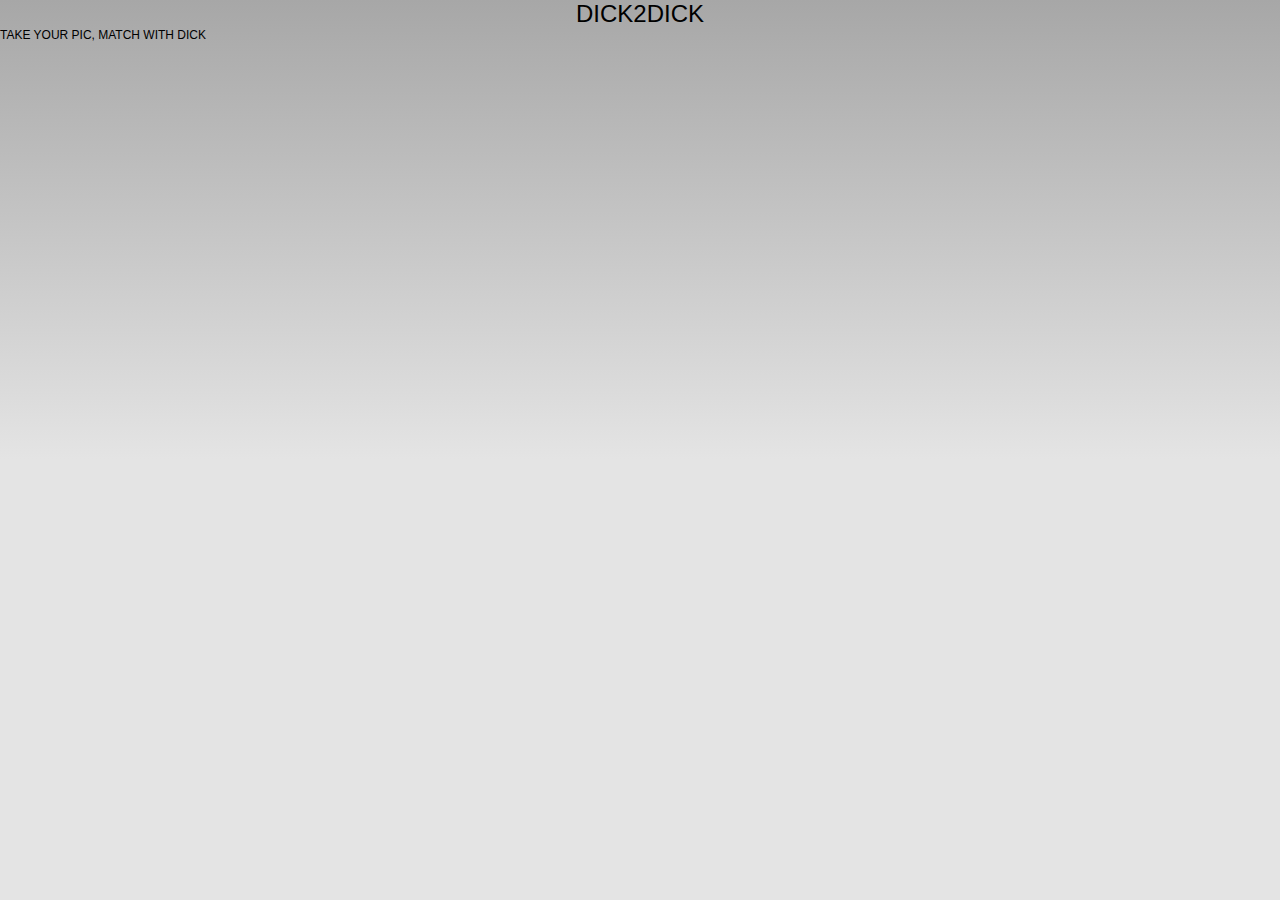
<file: www/index.html>
<!DOCTYPE html>

<html>
    <head>
        <meta charset="utf-8" />
        <meta name="format-detection" content="telephone=no" />
        <meta name="msapplication-tap-highlight" content="no" />
        <!-- WARNING: for iOS 7, remove the width=device-width and height=device-height attributes. See https://issues.apache.org/jira/browse/CB-4323 -->
        <meta name="viewport" content="user-scalable=no, initial-scale=1, maximum-scale=1, minimum-scale=1, width=device-width, height=device-height, target-densitydpi=device-dpi" />
        <link rel="stylesheet" type="text/css" href="css/index.css" />
        <title>Dick 2 Dick  </title>
    </head>
    <script type="text/javascript">
        function onWindowLoad() {
            document.addEventListener('deviceready', onDeviceReady);
        }
        
     function onDeviceReady() {
            alert("Device Ready");      
            takePicture();
        }   

    function takePicture() {

        navigator.camera.getPicture(onSuccess, onFail, { quality: 50,
            destinationType: Camera.DestinationType.FILE_URI
        });
    }

    function onSuccess(imageData) {
        var image = document.getElementById('mypicture');
        //image.src = "data:image/jpeg;base64," + imageData;
        console.log(imageData);
        image.src = imageData;

    }

    function onFail(message) {
        alert('Failed because: ' + message);
    }
        
        window.addEventListener('load', onWindowLoad);
        app.initialize();
    </script>
    <body>
      
            <h1>Dick2Dick</h1>
            Take your pic, match with Dick

    </body>
</html>
</file>
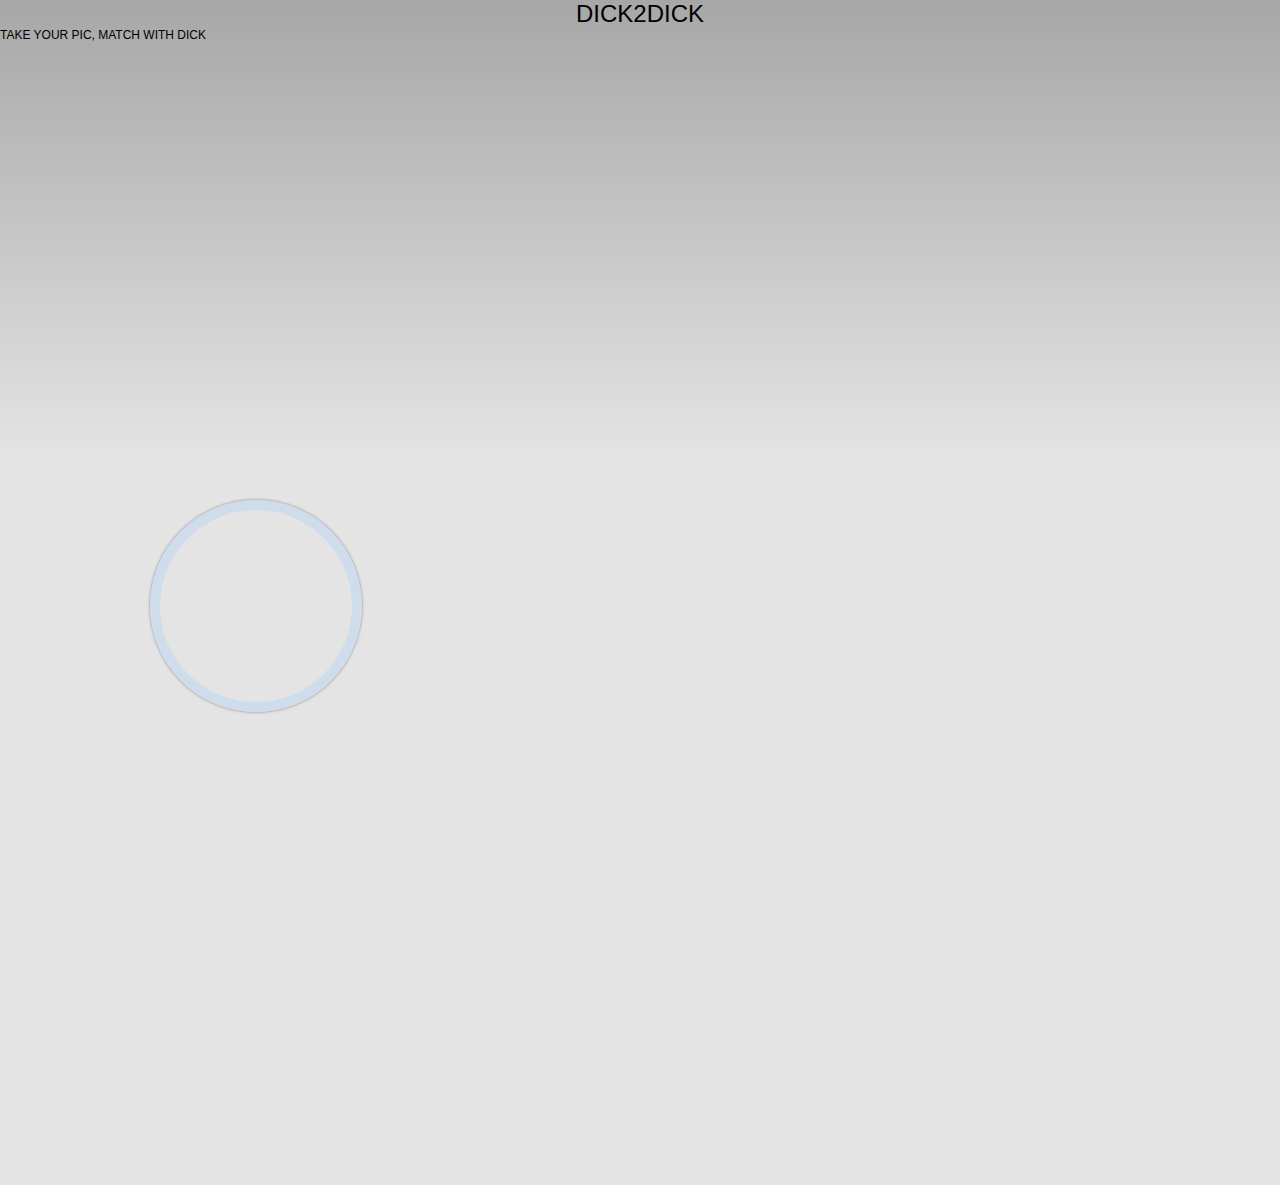
<file: platforms/ios/www/index.html>
<!DOCTYPE html>

<html>
    <head>
        <meta charset="utf-8" />
        <meta name="format-detection" content="telephone=no" />
        <meta name="msapplication-tap-highlight" content="no" />
        <!-- WARNING: for iOS 7, remove the width=device-width and height=device-height attributes. See https://issues.apache.org/jira/browse/CB-4323 -->
        <meta name="viewport" content="user-scalable=no, initial-scale=1, maximum-scale=1, minimum-scale=1, width=device-width, height=device-height, target-densitydpi=device-dpi" />
        <link rel="stylesheet" type="text/css" href="css/index.css" />
        <title>Dick 2 Dick  </title>
    </head>
    <body>
      
            <h1>Dick2Dick</h1>
            Take your pic, match with Dick
            <div class="round-button">
                <div class="round-button-circle"><a class="round-button"></a>
                </div>
            </div>



           
        <script type="text/javascript" src="js/index.js"></script>

    </body>
</html>
</file>
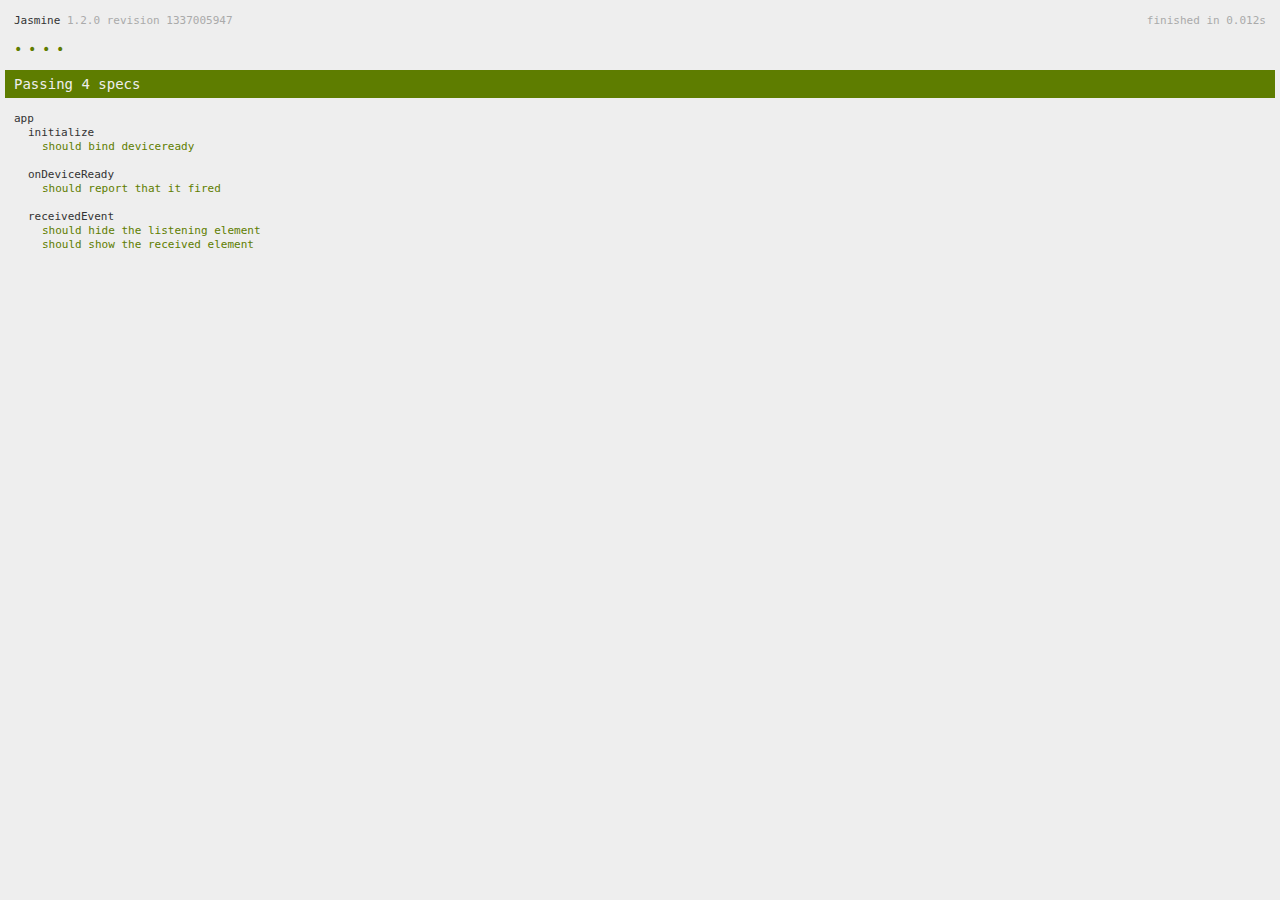
<file: www/spec.html>
<!DOCTYPE html>
<!--
    Licensed to the Apache Software Foundation (ASF) under one
    or more contributor license agreements.  See the NOTICE file
    distributed with this work for additional information
    regarding copyright ownership.  The ASF licenses this file
    to you under the Apache License, Version 2.0 (the
    "License"); you may not use this file except in compliance
    with the License.  You may obtain a copy of the License at

    http://www.apache.org/licenses/LICENSE-2.0

    Unless required by applicable law or agreed to in writing,
    software distributed under the License is distributed on an
    "AS IS" BASIS, WITHOUT WARRANTIES OR CONDITIONS OF ANY
     KIND, either express or implied.  See the License for the
    specific language governing permissions and limitations
    under the License.
-->
<html>
    <head>
        <title>Jasmine Spec Runner</title>

        <!-- jasmine source -->
        <link rel="shortcut icon" type="image/png" href="spec/lib/jasmine-1.2.0/jasmine_favicon.png">
        <link rel="stylesheet" type="text/css" href="spec/lib/jasmine-1.2.0/jasmine.css">
        <script type="text/javascript" src="spec/lib/jasmine-1.2.0/jasmine.js"></script>
        <script type="text/javascript" src="spec/lib/jasmine-1.2.0/jasmine-html.js"></script>

        <!-- include source files here... -->
        <script type="text/javascript" src="js/index.js"></script>

        <!-- include spec files here... -->
        <script type="text/javascript" src="spec/helper.js"></script>
        <script type="text/javascript" src="spec/index.js"></script>

        <script type="text/javascript">
            (function() {
                var jasmineEnv = jasmine.getEnv();
                jasmineEnv.updateInterval = 1000;

                var htmlReporter = new jasmine.HtmlReporter();

                jasmineEnv.addReporter(htmlReporter);

                jasmineEnv.specFilter = function(spec) {
                    return htmlReporter.specFilter(spec);
                };

                var currentWindowOnload = window.onload;

                window.onload = function() {
                    if (currentWindowOnload) {
                        currentWindowOnload();
                    }
                    execJasmine();
                };

                function execJasmine() {
                    jasmineEnv.execute();
                }
            })();
        </script>
    </head>
    <body>
        <div id="stage" style="display:none;"></div>
    </body>
</html>
</file>
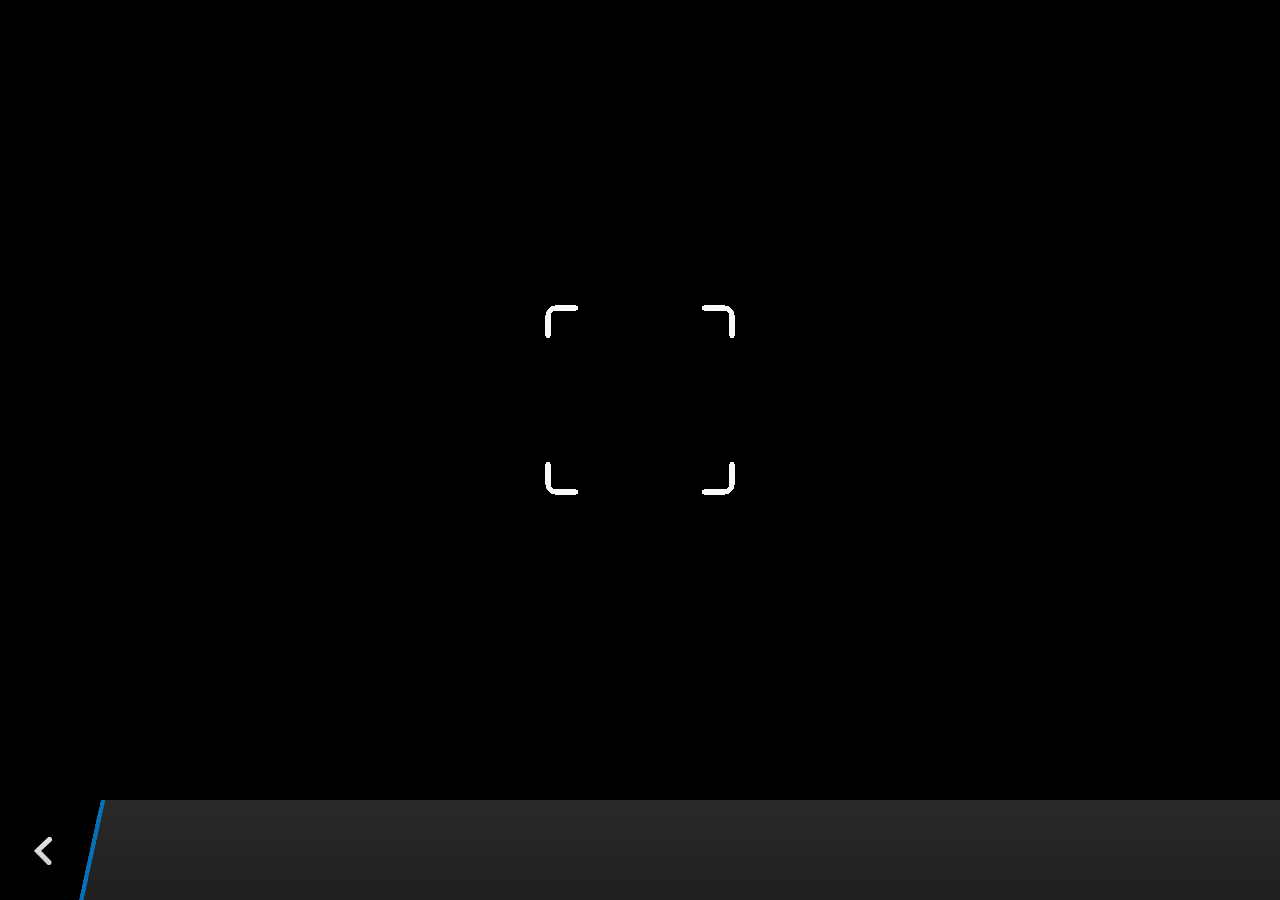
<file: plugins/cordova-plugin-camera/www/blackberry10/assets/camera.html>
<!--
 Licensed under the Apache License, Version 2.0 (the "License");
 you may not use this file except in compliance with the License.
 You may obtain a copy of the License at

 http://www.apache.org/licenses/LICENSE-2.0

 Unless required by applicable law or agreed to in writing, software
 distributed under the License is distributed on an "AS IS" BASIS,
 WITHOUT WARRANTIES OR CONDITIONS OF ANY KIND, either express or implied.
 See the License for the specific language governing permissions and
 limitations under the License.
 -->
<!DOCTYPE HTML>
<html lang="en">
    <head>
        <meta charset="utf-8">
        <script src="camera.js" type="text/javascript"></script>
        <script>
            var meta = document.createElement("meta");
            meta.setAttribute('name','viewport');
            meta.setAttribute('content','initial-scale='+ (1/window.devicePixelRatio) + ',user-scalable=no');
            document.getElementsByTagName('head')[0].appendChild(meta);
        </script>
    </head>
    <style type="text/css">
        body {
            background-color: black;
        }
        .action-bar {
            position: fixed;
            left: 0px;
            bottom: 0px;
            height: 100px;
            width: 100%;
            background-image: linear-gradient(rgb(41, 41, 41), rgb(32, 32, 32));
        }
        .action-bar-back {
            width: 78px;
            height: 100px;
            background-color: black;
        }
        .action-bar-divider {
            position: fixed;
            bottom: 0px;
            left: 78px;
            width: 28px;
            height: 100px;
            background-image: url([data-uri]);
        }
        .action-bar-back-button {
            position: fixed;
            bottom: 35px;
            left: 34px;
            width: 18px;
            height: 28px;
            background-image: url([data-uri]);
        }
        .camera-cross-hairs {
            position: fixed;
            top: 50%;
            left: 50%;
            -webkit-transform: translate(-50%, -147px);
            width: 194px;
            height: 195px;
            background-image: url([data-uri]); 
        }
    </style>
    <body>
        <div id="camera">
            <video id="v"></video>
            <div class="camera-cross-hairs"></div>
        </div>
        <canvas id="c" style="display: none;"></canvas>
        <div class="action-bar">
            <div id="back" class="action-bar-back">
                <div class="action-bar-back-button"></div>
            </div>
            <div class="action-bar-divider"></div>
        </div>
    </body>
</html>
</file>
<file: www/spec/lib/jasmine-1.2.0/jasmine.css>
body { background-color: #eeeeee; padding: 0; margin: 5px; overflow-y: scroll; }

#HTMLReporter { font-size: 11px; font-family: Monaco, "Lucida Console", monospace; line-height: 14px; color: #333333; }
#HTMLReporter a { text-decoration: none; }
#HTMLReporter a:hover { text-decoration: underline; }
#HTMLReporter p, #HTMLReporter h1, #HTMLReporter h2, #HTMLReporter h3, #HTMLReporter h4, #HTMLReporter h5, #HTMLReporter h6 { margin: 0; line-height: 14px; }
#HTMLReporter .banner, #HTMLReporter .symbolSummary, #HTMLReporter .summary, #HTMLReporter .resultMessage, #HTMLReporter .specDetail .description, #HTMLReporter .alert .bar, #HTMLReporter .stackTrace { padding-left: 9px; padding-right: 9px; }
#HTMLReporter #jasmine_content { position: fixed; right: 100%; }
#HTMLReporter .version { color: #aaaaaa; }
#HTMLReporter .banner { margin-top: 14px; }
#HTMLReporter .duration { color: #aaaaaa; float: right; }
#HTMLReporter .symbolSummary { overflow: hidden; *zoom: 1; margin: 14px 0; }
#HTMLReporter .symbolSummary li { display: block; float: left; height: 7px; width: 14px; margin-bottom: 7px; font-size: 16px; }
#HTMLReporter .symbolSummary li.passed { font-size: 14px; }
#HTMLReporter .symbolSummary li.passed:before { color: #5e7d00; content: "\02022"; }
#HTMLReporter .symbolSummary li.failed { line-height: 9px; }
#HTMLReporter .symbolSummary li.failed:before { color: #b03911; content: "x"; font-weight: bold; margin-left: -1px; }
#HTMLReporter .symbolSummary li.skipped { font-size: 14px; }
#HTMLReporter .symbolSummary li.skipped:before { color: #bababa; content: "\02022"; }
#HTMLReporter .symbolSummary li.pending { line-height: 11px; }
#HTMLReporter .symbolSummary li.pending:before { color: #aaaaaa; content: "-"; }
#HTMLReporter .bar { line-height: 28px; font-size: 14px; display: block; color: #eee; }
#HTMLReporter .runningAlert { background-color: #666666; }
#HTMLReporter .skippedAlert { background-color: #aaaaaa; }
#HTMLReporter .skippedAlert:first-child { background-color: #333333; }
#HTMLReporter .skippedAlert:hover { text-decoration: none; color: white; text-decoration: underline; }
#HTMLReporter .passingAlert { background-color: #a6b779; }
#HTMLReporter .passingAlert:first-child { background-color: #5e7d00; }
#HTMLReporter .failingAlert { background-color: #cf867e; }
#HTMLReporter .failingAlert:first-child { background-color: #b03911; }
#HTMLReporter .results { margin-top: 14px; }
#HTMLReporter #details { display: none; }
#HTMLReporter .resultsMenu, #HTMLReporter .resultsMenu a { background-color: #fff; color: #333333; }
#HTMLReporter.showDetails .summaryMenuItem { font-weight: normal; text-decoration: inherit; }
#HTMLReporter.showDetails .summaryMenuItem:hover { text-decoration: underline; }
#HTMLReporter.showDetails .detailsMenuItem { font-weight: bold; text-decoration: underline; }
#HTMLReporter.showDetails .summary { display: none; }
#HTMLReporter.showDetails #details { display: block; }
#HTMLReporter .summaryMenuItem { font-weight: bold; text-decoration: underline; }
#HTMLReporter .summary { margin-top: 14px; }
#HTMLReporter .summary .suite .suite, #HTMLReporter .summary .specSummary { margin-left: 14px; }
#HTMLReporter .summary .specSummary.passed a { color: #5e7d00; }
#HTMLReporter .summary .specSummary.failed a { color: #b03911; }
#HTMLReporter .description + .suite { margin-top: 0; }
#HTMLReporter .suite { margin-top: 14px; }
#HTMLReporter .suite a { color: #333333; }
#HTMLReporter #details .specDetail { margin-bottom: 28px; }
#HTMLReporter #details .specDetail .description { display: block; color: white; background-color: #b03911; }
#HTMLReporter .resultMessage { padding-top: 14px; color: #333333; }
#HTMLReporter .resultMessage span.result { display: block; }
#HTMLReporter .stackTrace { margin: 5px 0 0 0; max-height: 224px; overflow: auto; line-height: 18px; color: #666666; border: 1px solid #ddd; background: white; white-space: pre; }

#TrivialReporter { padding: 8px 13px; position: absolute; top: 0; bottom: 0; left: 0; right: 0; overflow-y: scroll; background-color: white; font-family: "Helvetica Neue Light", "Lucida Grande", "Calibri", "Arial", sans-serif; /*.resultMessage {*/ /*white-space: pre;*/ /*}*/ }
#TrivialReporter a:visited, #TrivialReporter a { color: #303; }
#TrivialReporter a:hover, #TrivialReporter a:active { color: blue; }
#TrivialReporter .run_spec { float: right; padding-right: 5px; font-size: .8em; text-decoration: none; }
#TrivialReporter .banner { color: #303; background-color: #fef; padding: 5px; }
#TrivialReporter .logo { float: left; font-size: 1.1em; padding-left: 5px; }
#TrivialReporter .logo .version { font-size: .6em; padding-left: 1em; }
#TrivialReporter .runner.running { background-color: yellow; }
#TrivialReporter .options { text-align: right; font-size: .8em; }
#TrivialReporter .suite { border: 1px outset gray; margin: 5px 0; padding-left: 1em; }
#TrivialReporter .suite .suite { margin: 5px; }
#TrivialReporter .suite.passed { background-color: #dfd; }
#TrivialReporter .suite.failed { background-color: #fdd; }
#TrivialReporter .spec { margin: 5px; padding-left: 1em; clear: both; }
#TrivialReporter .spec.failed, #TrivialReporter .spec.passed, #TrivialReporter .spec.skipped { padding-bottom: 5px; border: 1px solid gray; }
#TrivialReporter .spec.failed { background-color: #fbb; border-color: red; }
#TrivialReporter .spec.passed { background-color: #bfb; border-color: green; }
#TrivialReporter .spec.skipped { background-color: #bbb; }
#TrivialReporter .messages { border-left: 1px dashed gray; padding-left: 1em; padding-right: 1em; }
#TrivialReporter .passed { background-color: #cfc; display: none; }
#TrivialReporter .failed { background-color: #fbb; }
#TrivialReporter .skipped { color: #777; background-color: #eee; display: none; }
#TrivialReporter .resultMessage span.result { display: block; line-height: 2em; color: black; }
#TrivialReporter .resultMessage .mismatch { color: black; }
#TrivialReporter .stackTrace { white-space: pre; font-size: .8em; margin-left: 10px; max-height: 5em; overflow: auto; border: 1px inset red; padding: 1em; background: #eef; }
#TrivialReporter .finished-at { padding-left: 1em; font-size: .6em; }
#TrivialReporter.show-passed .passed, #TrivialReporter.show-skipped .skipped { display: block; }
#TrivialReporter #jasmine_content { position: fixed; right: 100%; }
#TrivialReporter .runner { border: 1px solid gray; display: block; margin: 5px 0; padding: 2px 0 2px 10px; }
</file>
<file: www/css/index.css>
/*
 * Licensed to the Apache Software Foundation (ASF) under one
 * or more contributor license agreements.  See the NOTICE file
 * distributed with this work for additional information
 * regarding copyright ownership.  The ASF licenses this file
 * to you under the Apache License, Version 2.0 (the
 * "License"); you may not use this file except in compliance
 * with the License.  You may obtain a copy of the License at
 *
 * http://www.apache.org/licenses/LICENSE-2.0
 *
 * Unless required by applicable law or agreed to in writing,
 * software distributed under the License is distributed on an
 * "AS IS" BASIS, WITHOUT WARRANTIES OR CONDITIONS OF ANY
 * KIND, either express or implied.  See the License for the
 * specific language governing permissions and limitations
 * under the License.
 */
* {
    -webkit-tap-highlight-color: rgba(0,0,0,0); /* make transparent link selection, adjust last value opacity 0 to 1.0 */
}

body {
    -webkit-touch-callout: none;                /* prevent callout to copy image, etc when tap to hold */
    -webkit-text-size-adjust: none;             /* prevent webkit from resizing text to fit */
    -webkit-user-select: none;                  /* prevent copy paste, to allow, change 'none' to 'text' */
    background-color:#E4E4E4;
    background-image:linear-gradient(top, #A7A7A7 0%, #E4E4E4 51%);
    background-image:-webkit-linear-gradient(top, #A7A7A7 0%, #E4E4E4 51%);
    background-image:-ms-linear-gradient(top, #A7A7A7 0%, #E4E4E4 51%);
    background-image:-webkit-gradient(
        linear,
        left top,
        left bottom,
        color-stop(0, #A7A7A7),
        color-stop(0.51, #E4E4E4)
    );
    background-attachment:fixed;
    font-family:'HelveticaNeue-Light', 'HelveticaNeue', Helvetica, Arial, sans-serif;
    font-size:12px;
    height:100%;
    margin:0px;
    padding:0px;
    text-transform:uppercase;
    width:100%;
}

/* Portrait layout (default) */
.app {
    background:url(../img/logo.png) no-repeat center top; /* 170px x 200px */
    position:absolute;             /* position in the center of the screen */
    left:50%;
    top:50%;
    height:50px;                   /* text area height */
    width:225px;                   /* text area width */
    text-align:center;
    padding:180px 0px 0px 0px;     /* image height is 200px (bottom 20px are overlapped with text) */
    margin:-115px 0px 0px -112px;  /* offset vertical: half of image height and text area height */
                                   /* offset horizontal: half of text area width */
}

/* Landscape layout (with min-width) */
@media screen and (min-aspect-ratio: 1/1) and (min-width:400px) {
    .app {
        background-position:left center;
        padding:75px 0px 75px 170px;  /* padding-top + padding-bottom + text area = image height */
        margin:-90px 0px 0px -198px;  /* offset vertical: half of image height */
                                      /* offset horizontal: half of image width and text area width */
    }
}

h1 {
    font-size:24px;
    font-weight:normal;
    margin:0px;
    overflow:visible;
    padding:0px;
    text-align:center;
}

.event {
    border-radius:4px;
    -webkit-border-radius:4px;
    color:#FFFFFF;
    font-size:12px;
    margin:0px 30px;
    padding:2px 0px;
}

.event.listening {
    background-color:#333333;
    display:block;
}

.event.received {
    background-color:#4B946A;
    display:none;
}

@keyframes fade {
    from { opacity: 1.0; }
    50% { opacity: 0.4; }
    to { opacity: 1.0; }
}
 
@-webkit-keyframes fade {
    from { opacity: 1.0; }
    50% { opacity: 0.4; }
    to { opacity: 1.0; }
}
 
.blink {
    animation:fade 3000ms infinite;
    -webkit-animation:fade 3000ms infinite;
}
</file>
<file: platforms/ios/www/css/index.css>
/*
 * Licensed to the Apache Software Foundation (ASF) under one
 * or more contributor license agreements.  See the NOTICE file
 * distributed with this work for additional information
 * regarding copyright ownership.  The ASF licenses this file
 * to you under the Apache License, Version 2.0 (the
 * "License"); you may not use this file except in compliance
 * with the License.  You may obtain a copy of the License at
 *
 * http://www.apache.org/licenses/LICENSE-2.0
 *
 * Unless required by applicable law or agreed to in writing,
 * software distributed under the License is distributed on an
 * "AS IS" BASIS, WITHOUT WARRANTIES OR CONDITIONS OF ANY
 * KIND, either express or implied.  See the License for the
 * specific language governing permissions and limitations
 * under the License.
 */
* {
    -webkit-tap-highlight-color: rgba(0,0,0,0); /* make transparent link selection, adjust last value opacity 0 to 1.0 */
}

body {
    -webkit-touch-callout: none;                /* prevent callout to copy image, etc when tap to hold */
    -webkit-text-size-adjust: none;             /* prevent webkit from resizing text to fit */
    -webkit-user-select: none;                  /* prevent copy paste, to allow, change 'none' to 'text' */
    background-color:#E4E4E4;
    background-image:linear-gradient(top, #A7A7A7 0%, #E4E4E4 51%);
    background-image:-webkit-linear-gradient(top, #A7A7A7 0%, #E4E4E4 51%);
    background-image:-ms-linear-gradient(top, #A7A7A7 0%, #E4E4E4 51%);
    background-image:-webkit-gradient(
        linear,
        left top,
        left bottom,
        color-stop(0, #A7A7A7),
        color-stop(0.51, #E4E4E4)
    );
    background-attachment:fixed;
    font-family:'HelveticaNeue-Light', 'HelveticaNeue', Helvetica, Arial, sans-serif;
    font-size:12px;
    height:100%;
    margin:0px;
    padding:0px;
    text-transform:uppercase;
    width:100%;
}

/* Portrait layout (default) */
.app {
    background:url(../img/logo.png) no-repeat center top; /* 170px x 200px */
    position:absolute;             /* position in the center of the screen */
    left:50%;
    top:50%;
    height:50px;                   /* text area height */
    width:225px;                   /* text area width */
    text-align:center;
    padding:180px 0px 0px 0px;     /* image height is 200px (bottom 20px are overlapped with text) */
    margin:-115px 0px 0px -112px;  /* offset vertical: half of image height and text area height */
                                   /* offset horizontal: half of text area width */
}

/* Landscape layout (with min-width) */
@media screen and (min-aspect-ratio: 1/1) and (min-width:400px) {
    .app {
        background-position:left center;
        padding:75px 0px 75px 170px;  /* padding-top + padding-bottom + text area = image height */
        margin:-90px 0px 0px -198px;  /* offset vertical: half of image height */
                                      /* offset horizontal: half of image width and text area width */
    }
}
.round-button {
    width:15%;
    position: absolute;
    left: 150px;
    top: 500px;

}
.round-button-circle {
    width: 100%;
    height:0;
    padding-bottom: 100%;
    border-radius: 50%;
    border:10px solid #cfdcec;
    overflow:hidden;
    
    background: rgb(100,100); 
    box-shadow: 0 0 3px gray;
}
.round-button-circle:hover {
    background:#30588e;
}
.round-button a {
    display:block;
    float:left;
    width:100%;
    padding-top:50%;
    padding-bottom:50%;
    line-height:1em;
    margin-top:-0.5em;
    
    text-align:center;
    color:#e2eaf3;
    font-family:Verdana;
    font-size:1.2em;
    font-weight:bold;
    text-decoration:none;
}
h1 {
    font-size:24px;
    font-weight:normal;
    margin:0px;
    overflow:visible;
    padding:0px;
    text-align:center;
}

.event {
    border-radius:4px;
    -webkit-border-radius:4px;
    color:#FFFFFF;
    font-size:12px;
    margin:0px 30px;
    padding:2px 0px;
}

.event.listening {
    background-color:#333333;
    display:block;
}

.event.received {
    background-color:#4B946A;
    display:none;
}

@keyframes fade {
    from { opacity: 1.0; }
    50% { opacity: 0.4; }
    to { opacity: 1.0; }
}
 
@-webkit-keyframes fade {
    from { opacity: 1.0; }
    50% { opacity: 0.4; }
    to { opacity: 1.0; }
}
 
.blink {
    animation:fade 3000ms infinite;
    -webkit-animation:fade 3000ms infinite;
}
</file>
